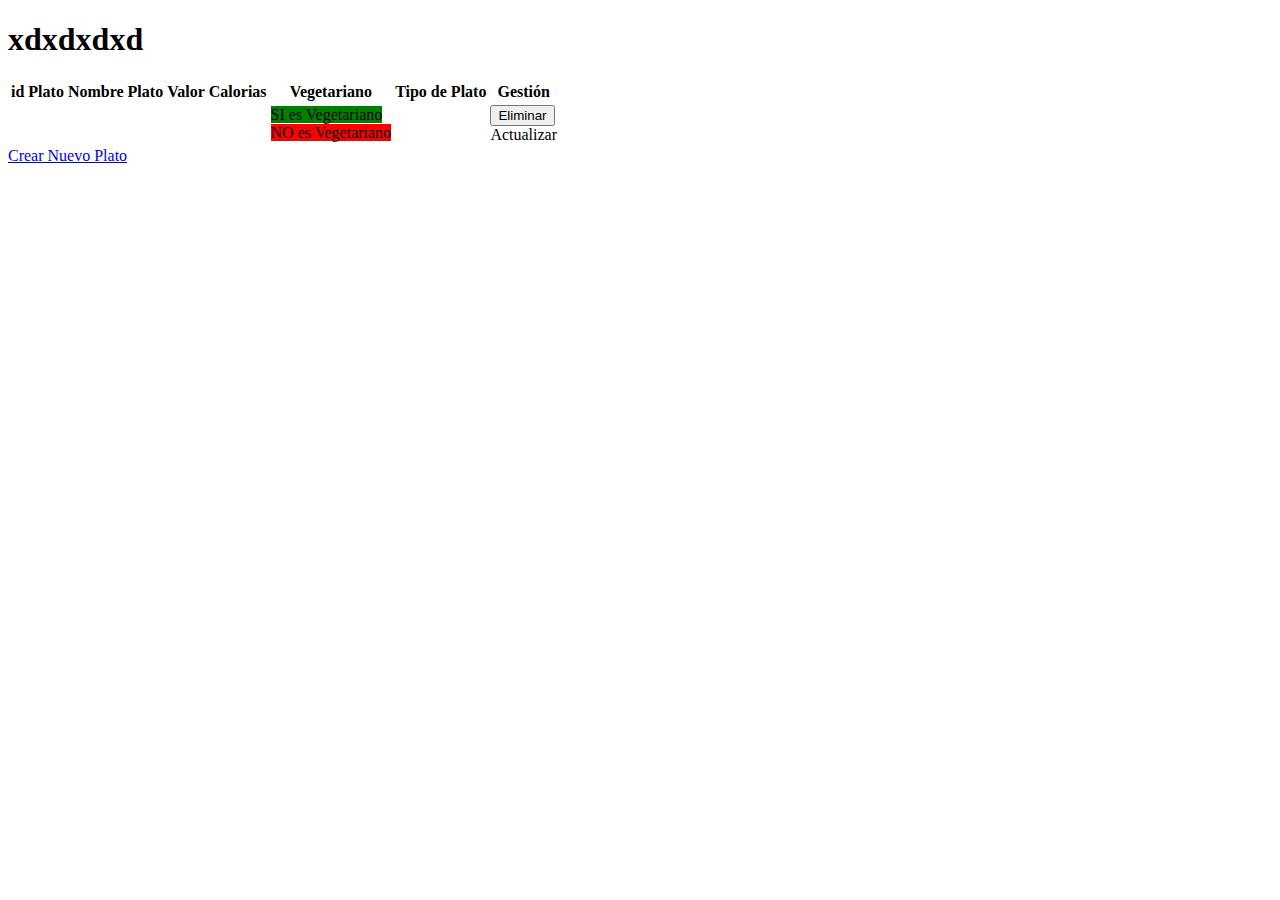
<file: api/src/main/resources/templates/dishes.html>
<!DOCTYPE html>
<html lang="en">
<head th:replace="layouts/layout-main :: head">
    <meta charset="UTF-8">
    <title>Title</title>
</head>
<body>
<header th:insert="layouts/layout-main :: navbar">
</header>

    <div class="container">
        <div class="card">
            <div class="card-header">
                <h1 th:text="${title}">xdxdxdxd</h1>
            </div>
            <div class="card-body">
                <table class="table">
                    <theader>
                        <tr>
                            <th>id Plato</th>
                            <th>Nombre Plato</th>
                            <th>Valor</th>
                            <th>Calorias</th>
                            <th>Vegetariano</th>
                            <th>Tipo de Plato</th>
                            <th>Gestión</th>
                        </tr>
                    </theader>
                    <tbody>
                        <tr th:each="dish : ${dishes}">
                            <td th:text="${dish.id}"></td>
                            <td th:text="${dish.name}"></td>
                            <td th:text="${#numbers.formatCurrency(dish.price)}"></td>
                            <td th:text="${dish.calories}"></td>

                            <!--div th:if="${dish.isVegetarian}">
                                <td style="background: green">&nbsp;</td>
                            </div>
                            <div th:unless="${dish.isVegetarian}">
                                <td style="background: red">&nbsp;</td>
                            </div-->

                            <td>
                                <div th:if="${dish.isVegetarian}">
                                    <span style="background: green">SI es Vegetariano</span>
                                </div>
                                <div th:unless="${dish.isVegetarian}">
                                    <span style="background: red">NO es Vegetariano</span>
                                </div>
                            </td>

                            <!--td th:text="${dish.isVegetarian ? 'SI' : 'NO'}"></td-->

                            <td th:text="${dish.listDish.description}"></td>
                            <td>
                                <form th:action="@{/dishes/{id}(id=${dish.id})}" th:method="delete">
                                    <button type="submit" class="btn btn-danger">Eliminar</button>
                                </form>
                                <a class="btn btn-secondary" th:href="@{/views/{id}(id=${dish.id})}">Actualizar</a>
                            </td>
                        </tr>
                    </tbody>
                </table>
                
                <a class="btn btn-primary" href="/views/showForm">Crear Nuevo Plato</a>
            </div>
        </div>
    </div>

<span th:replace="layouts/layout-main :: footer"></span>
</body>
</html>
</file>
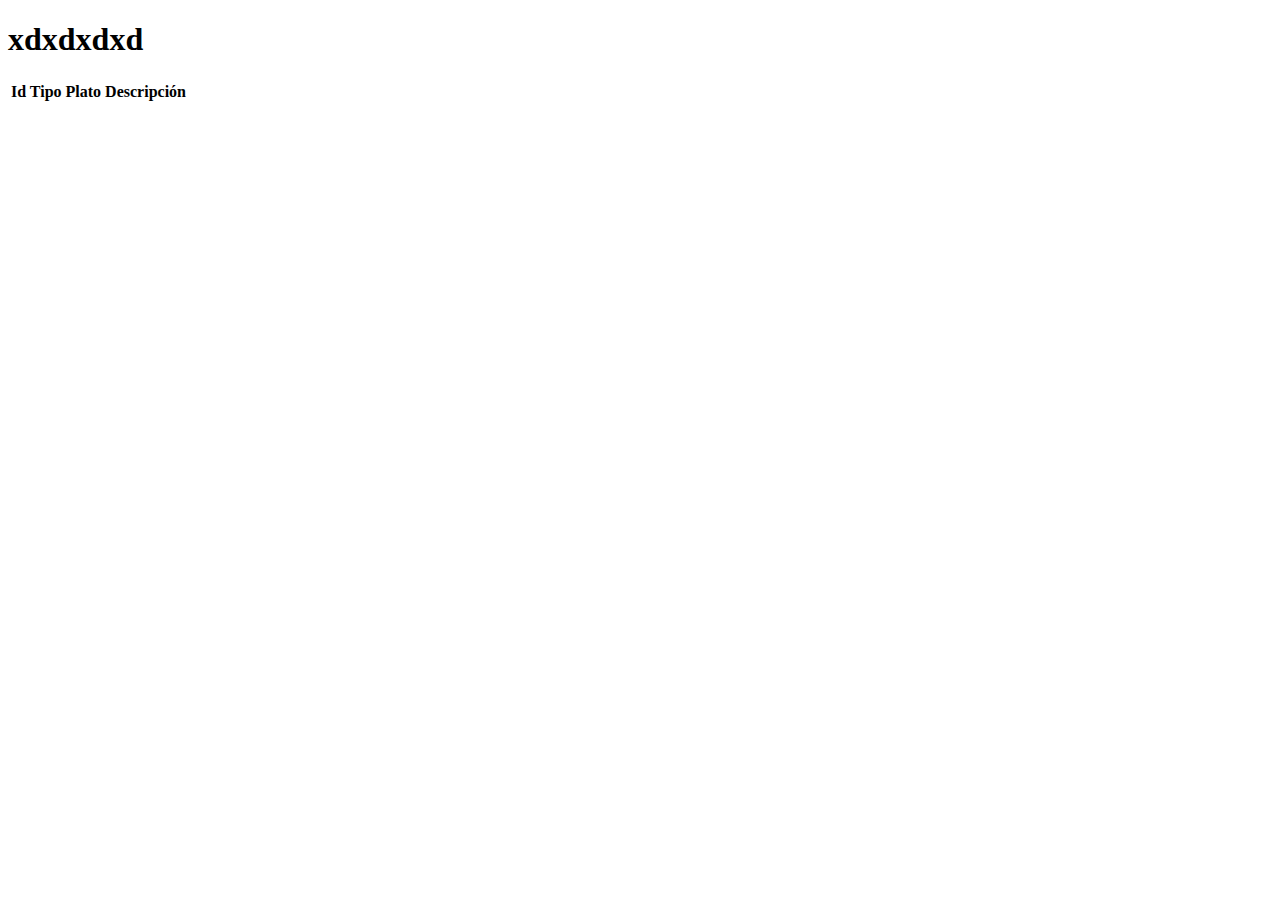
<file: api/src/main/resources/templates/listDishes.html>
<!DOCTYPE html>
<html lang="en">
<head th:replace="layouts/layout-main :: head">
    <meta charset="UTF-8">
    <title>Title</title>
</head>
<body>
<header th:insert="layouts/layout-main :: navbar">

</header>

<div class="container">
    <div class="card">
        <div class="card-header">
            <h1 th:text="${title}">xdxdxdxd</h1>
        </div>
        <div class="card-body">
            <table class="table">
                <theader>
                    <th>Id Tipo Plato</th>
                    <th>Descripción</th>
                </theader>
                <tbody>
                    <tr th:each="typeDish : ${listDishes}">
                        <td th:text="${typeDish.id}"></td>
                        <td th:text="${typeDish.description}"></td>
                    </tr>
                </tbody>
            </table>
        </div>
    </div>
</div>

<span th:replace="layouts/layout-main :: footer"></span>
</body>
</html>
</file>
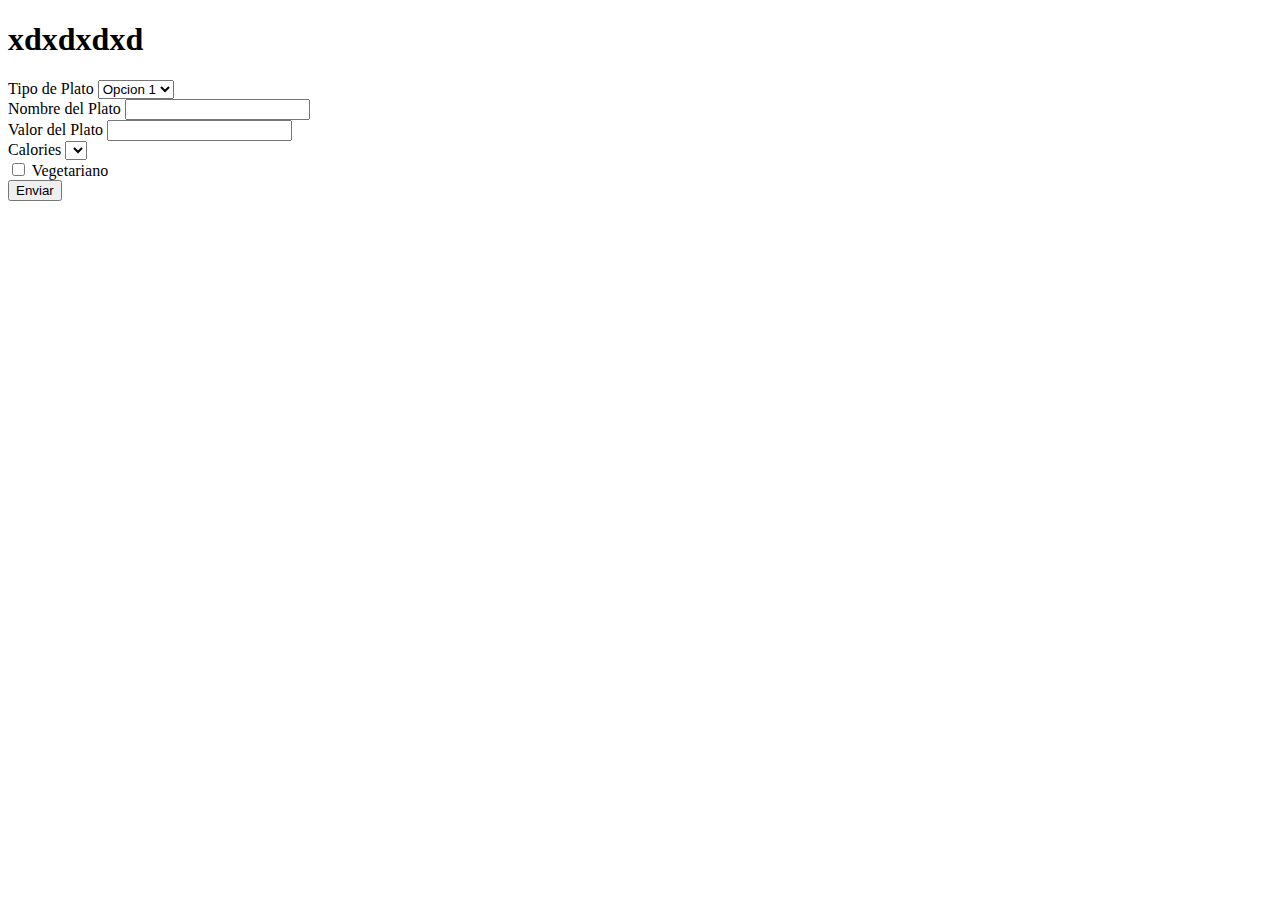
<file: api/src/main/resources/templates/newDish.html>
<!DOCTYPE html>
<html lang="en">
<head th:replace="layouts/layout-main :: head">
    <meta charset="UTF-8">
    <title>Title</title>
</head>
<body>
<header th:insert="layouts/layout-main :: navbar">
</header>

<div class="container">
    <div class="card">
        <div class="card-header">
            <h1 th:text="${title}">xdxdxdxd</h1>
        </div>
        <div class="card-body">
            <form class="row g-3" th:action="@{/dishes}" th:method="post" th:object="${dish}">
                <div class="col-12 col-sm-6">
                    <label for="typeDish" class="form-label">Tipo de Plato</label>
                    <select id="typeDish" class="form-select" th:field="*{listDish}">
                        <option th:each="typeDish : ${listDish}" th:value="${typeDish.id}" th:text="${typeDish.description}">Opcion 1</option>
                    </select>
                </div>

                <div class="col-12 col-sm-6">
                    <label for="name" class="form-label">Nombre del Plato</label>
                    <input type="text" id="name" class="form-control" th:field="*{name}">
                </div>

                <div class="col-12 col-sm-6">
                    <label for="price" class="form-label">Valor del Plato</label>
                    <input type="text" id="price" class="form-control"  th:field="*{price}">
                </div>

                <div class="col-12 col-sm-6">
                    <label for="calories" class="form-label">Calories</label>
                    <select name="" id="calories" class="form-select" th:field="*{calories}">
                        <option th:each="cont : ${#numbers.sequence(0,1000)}" th:value="${cont}"  th:text="${cont}"></option>
                    </select>
                </div>

                <div class="col-12">
                    <div class="form-check">
                        <input th:field="*{vegetarian}" type="checkbox" class="form-check-input" id="vegetarian">
                        <label for="vegetarian">Vegetariano</label>
                    </div>
                </div>

                <div class="col-12">
                    <button class="btn btn-primary" type="submit">Enviar</button>
                </div>
            </form>
        </div>
    </div>
</div>

<span th:replace="layouts/layout-main :: footer"></span>
</body>
</html>
</file>
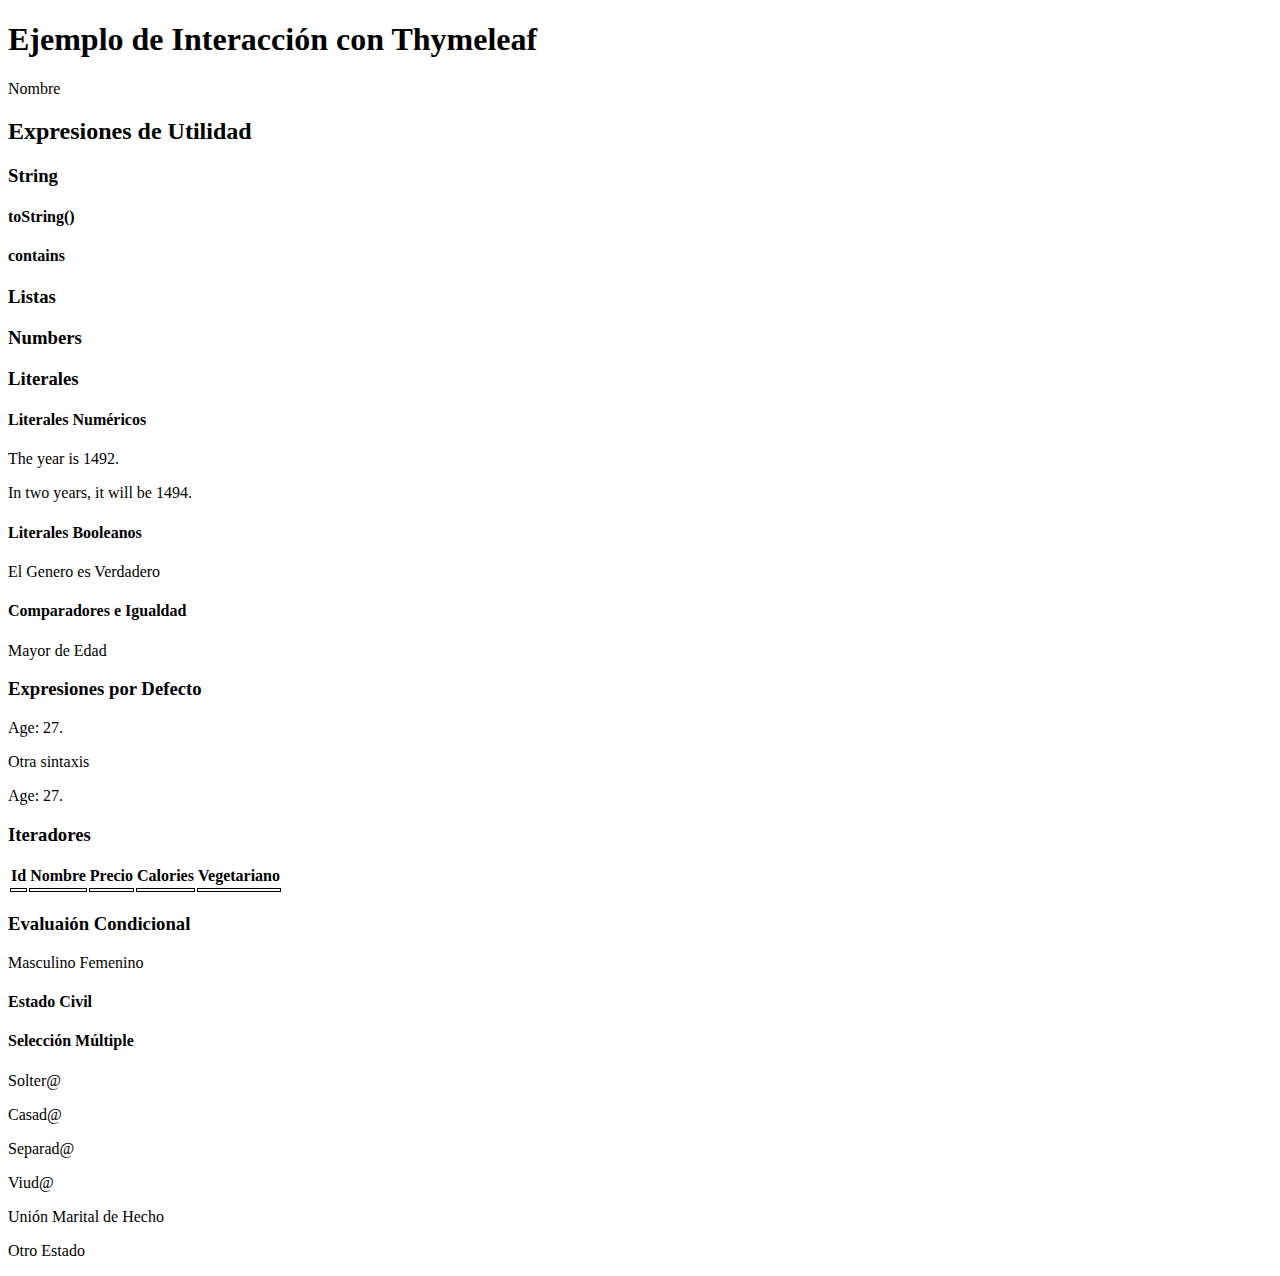
<file: api/src/main/resources/templates/tests.html>
<!DOCTYPE html>
<html lang="es" xmlns:th="http://www.thymelaf.org">
<head>
    <meta charset="UTF-8">
    <title th:text="${title}">Title</title>
    <style>
        table tr td{
            border: 1px solid
        }
    </style>
</head>
<body>
    <h1>Ejemplo de Interacción con Thymeleaf</h1>
    <span th:text="|Hola ${#strings.toUpperCase(name)} Cómo estás? tienes ${age} años|">Nombre</span>

    <h2>Expresiones de Utilidad</h2>
    <h3>String</h3>
    <h4>toString()</h4>
    <p th:text="${#strings.toString(dish)}"></p>
    <h4>contains</h4>
    <p th:text="${#strings.contains(dish.name,'Pollo')}"></p>

    <h3>Listas</h3>
    <p th:text="${dishes}"></p>
    <p th:text="'Se recibieron ' + ${#lists.size(dishes)} + ' Platos'"></p>
    <p th:text="${#lists.sort(dishes)}"></p>

    <h3>Numbers</h3>
    <p th:text="|El valor del Plato (entero) es ${#numbers.formatInteger(dish.price,2,'POINT')}|"></pth>
    <p th:text="|El valor del Plato (decimal) es ${#numbers.formatDecimal(dish.price,3,2)}|"></pth>
    <!--h4>Secuencias</h4>
    <p th:text="${#numbers.secuence(10,50)}"></p-->

    <h3>Literales</h3>
    <h4>Literales Numéricos</h4>
    <p>The year is <span th:text="2013">1492</span>.</p>
    <p>In two years, it will be <span th:text="2013 + 2">1494</span>.</p>

    <h4>Literales Booleanos</h4>
    <p th:if="${gender}">
        El Genero es Verdadero
    </p>

    <h4>Comparadores e Igualdad</h4>
    <div th:if="${age} &gt 18">
        <span>Mayor de Edad</span>
    </div>

    <p th:text="${age &gt 17} ? 'Mayor de Edad' : 'Menor de Edad'"></p>

    <h3>Expresiones por Defecto</h3>
    <p>Age: <span th:text="*{ages}?: 'No se ha especificado Edad'">27</span>.</p>
    Otra sintaxis
    <p>Age: <span th:text="*{ages != null}? *{age} : 'No se ha especificado Edad'">27</span>.</p>

    <h3>Iteradores</h3>
    <table>
        <thead>
            <tr>
                <th>Id</th>
                <th>Nombre</th>
                <th>Precio</th>
                <th>Calories</th>
                <th>Vegetariano</th>
            </tr>
        </thead>
        <tbody>
            <tr th:each="dish : ${dishes}">
                <td th:text="${dish.id}"></td>
                <td th:text="${dish.name}"></td>
                <td th:text="${#numbers.formatCurrency(dish.price)}"></td>
                <td th:text="${dish.calories}"></td>
                <td th:text="${dish.isVegetarian} ? 'ES VEGETARIANO' : 'NO ES VEGETARIANO'"></td>
            </tr>
        </tbody>
    </table>

    <h3>Evaluaión Condicional</h3>
    <!--Permite la funcionalidad de un IF - ELSE de los lenguajes de Programación-->
    <div>
        <span th:if="${gender}">Masculino</span>
        <span th:unless="${gender}">Femenino</span>
    </div>

    <h4>Estado Civil</h4>
    <h4>Selección Múltiple</h4>
        <div th:switch="${state}">
            <p th:case="${1}">Solter@</p>
            <p th:case="${2}">Casad@</p>
            <p th:case="${3}">Separad@</p>
            <p th:case="${4}">Viud@</p>
            <p th:case="${5}">Unión Marital de Hecho</p>
            <p th:case="*">Otro Estado</p>
        </div>
</body>
</html>
</file>
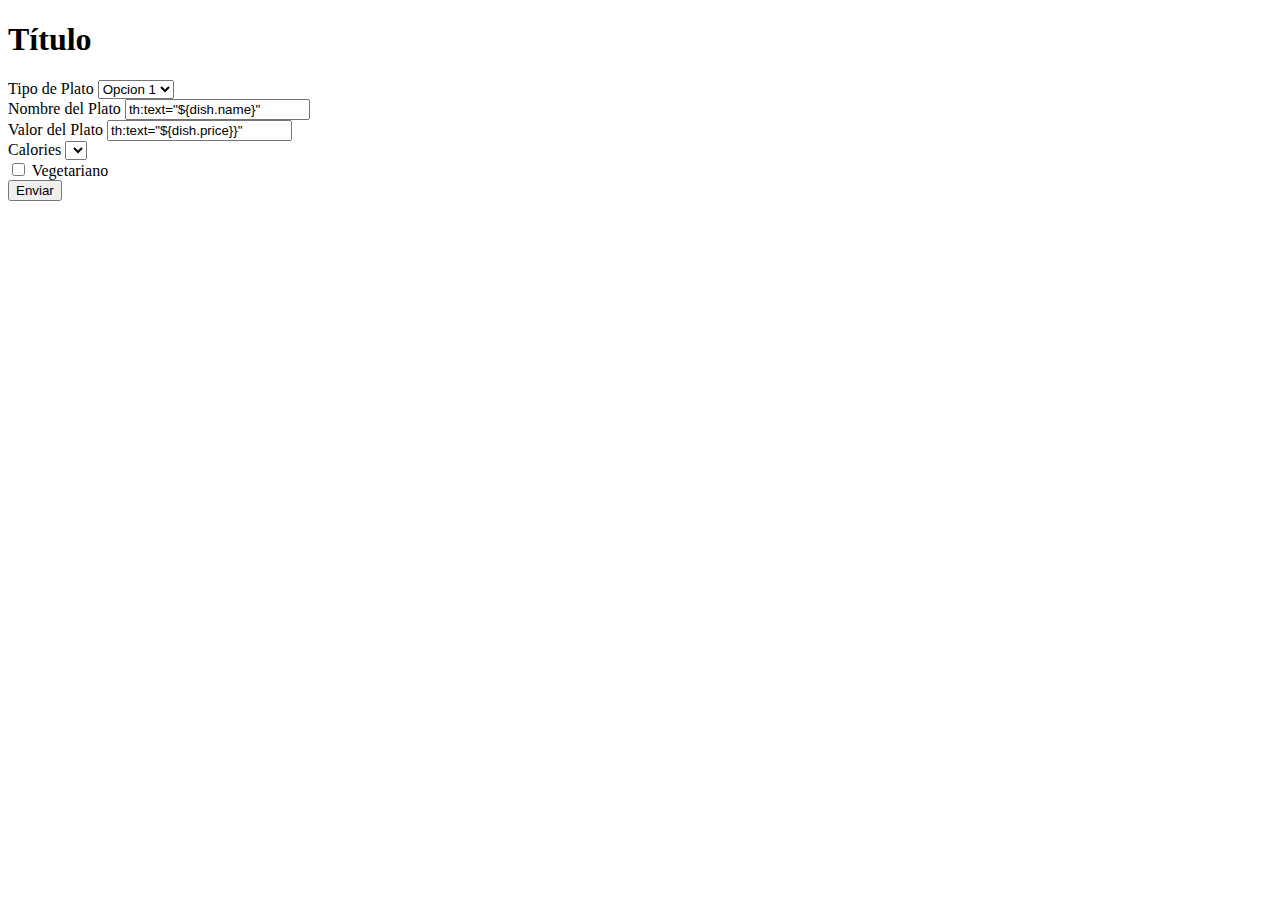
<file: api/src/main/resources/templates/updateDish.html>
<!DOCTYPE html>
<html lang="en">
<head th:replace="layouts/layout-main :: head">
    <meta charset="UTF-8">
    <title>Title</title>
</head>
<body>
<header th:insert="layouts/layout-main :: navbar">
</header>

<div class="container">
    <div class="card">
        <div class="card-header">
            <h1 th:text="${title}">Título</h1>
        </div>
        <div class="card-body">
            <form class="row g-3" th:action="@{/dishes/{id}(id=${dish.id})}" th:method="patch" th:object="${dish}">
                <div class="col-12 col-sm-6">
                    <label for="typeDish" class="form-label">Tipo de Plato</label>
                    <select id="typeDish" class="form-select" th:field="*{listDish}">
                        <option th:each="typeDish : ${listDish}" th:value="${typeDish.id}" th:text="${typeDish.description}">Opcion 1</option>
                    </select>
                </div>

                <div class="col-12 col-sm-6">
                    <label for="name" class="form-label">Nombre del Plato</label>
                    <input type="text" id="name" class="form-control" th:field="*{name}" value='th:text="${dish.name}"'>
                </div>

                <div class="col-12 col-sm-6">
                    <label for="price" class="form-label">Valor del Plato</label>
                    <input type="text" id="price" class="form-control"  th:field="*{price}" value='th:text="${dish.price}}"'>
                </div>

                <div class="col-12 col-sm-6">
                    <label for="calories" class="form-label">Calories</label>
                    <select name="" id="calories" class="form-select" th:field="*{calories}">
                        <option th:each="cont : ${#numbers.sequence(0,1000)}" th:value="${cont}"  th:text="${cont}"></option>
                    </select>
                </div>

                <div class="col-12">
                    <div class="form-check">
                        <input th:field="*{vegetarian}" type="checkbox" class="form-check-input" id="vegetarian">
                        <label for="vegetarian">Vegetariano</label>
                    </div>
                </div>

                <div class="col-12">
                    <button class="btn btn-primary" type="submit">Enviar</button>
                </div>
            </form>
        </div>
    </div>
</div>

<span th:replace="layouts/layout-main :: footer"></span>
</body>
</html>
</file>
